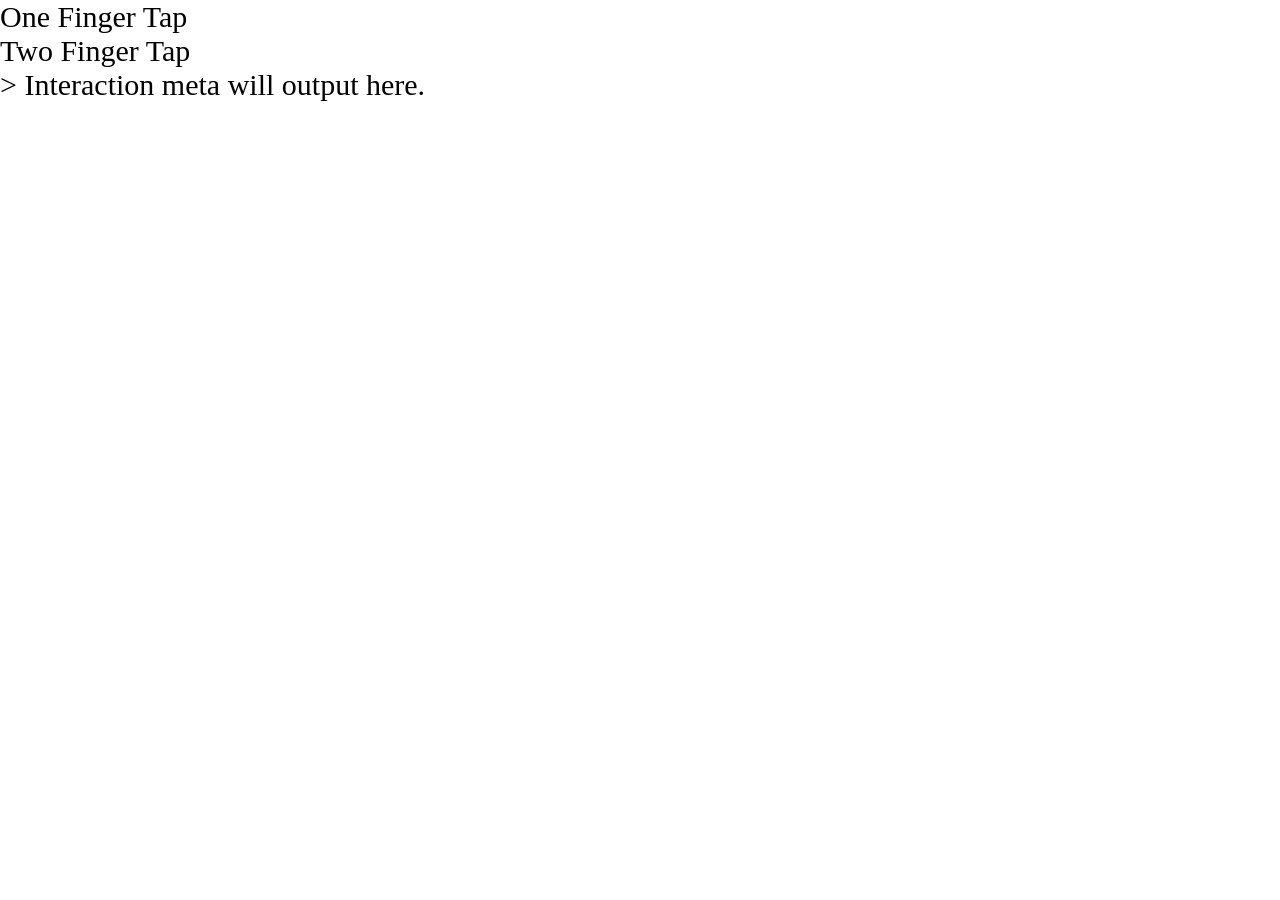
<file: public/index.html>
<!DOCTYPE html>
<html>
  <head>
    <meta charset="utf-8">
    <!-- <meta name="viewport"  content="width=device-width, initial-scale=1.0, user-scalable=no"> -->

      <title>Big Ass Screen Prjt</title>

      <script language="javascript" type="text/javascript" src="libraries/p5.js"></script>


<link rel="stylesheet" href="main.css" media="screen" title="no title">
  </head>
  <body>

    <!-- <div id="touchArea"></div> -->


    <!-- <div id="myElement">

     </div> -->

    <div id="wrapper">

      <div id="tap-container">
        <div id="one" class="orange tap-area">
          One Finger Tap
        </div>
        <div id="two" class="seafoam tap-area">
          Two Finger Tap
        </div>
      </div>
      <div id="output">> Interaction meta will output here.</div>
    </div>
    
  <script   src="https://code.jquery.com/jquery-3.1.0.min.js"   integrity="sha256-cCueBR6CsyA4/9szpPfrX3s49M9vUU5BgtiJj06wt/s="   crossorigin="anonymous"></script>
  <script src="https://cdn.socket.io/socket.io-1.4.5.js"></script>

  <script src="index.js" charset="utf-8"></script>

  <!-- <script src="https://hammerjs.github.io/dist/hammer.js"></script> -->
  <script src='zingtouch.min.js'></script>

<!-- <script src="https://hammerjs.github.io/dist/hammer.js"></script> -->
  <!-- <script src="modernizr-custom.js" charset="utf-8"></script> -->



</body>

</html>
</file>
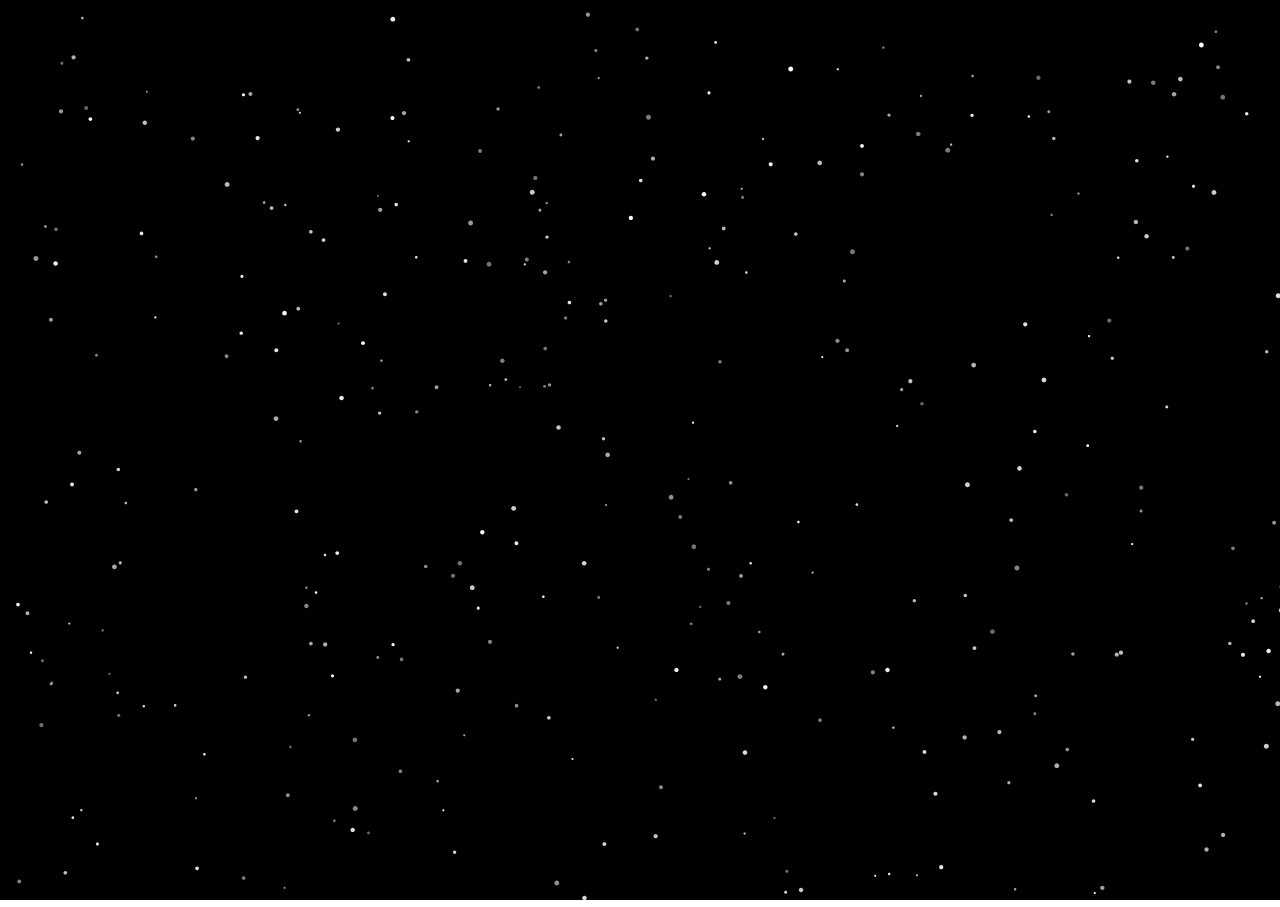
<file: public/projection.html>
<!DOCTYPE html>
<html>
  <head>
    <meta charset="utf-8">
    <meta name="viewport"  content="width=device-width, initial-scale=1.0, user-scalable=no">
    <title>Projection</title>
    <link rel="stylesheet" href="projection.css" media="screen" title="no title">

    <script language="javascript" type="text/javascript" src="libraries/p5.js"></script>

  </head>
  <body>





<!-- include socket.io client so we can connect to our server so we can connect to a websocket easily -->
<script   src="https://code.jquery.com/jquery-3.1.0.min.js"   integrity="sha256-cCueBR6CsyA4/9szpPfrX3s49M9vUU5BgtiJj06wt/s="   crossorigin="anonymous"></script>
  <script src="https://cdn.socket.io/socket.io-1.4.5.js"></script>
<script src="p5.collide.js" type="text/javascript"></script>

<script src="projection.js" charset="utf-8"></script>

  </body>



</html>
</file>
<file: public/main.css>
/*apply a natural box layout model to all elements but allowing components to change*/
html {
  box-sizing: border-box;

}

*, *:before, *:after {
  box-sizing: inherit;
}

html,body {
  height: 100%;
  width: 100%;
  font-size:30px;
  margin: 0;
}

#touchArea {
  width:100%;
  height:100%;
  background-color: black;
  position: relative;
}


/*
.tap {
  width: .73em;
  height:.73em;
  border-radius: 50%;
  background-color: white;
  position: absolute;
}


#container{
  position: relative;
  width: 100%;
  height:100%;
  background-color: blue;
}


#container{
  position: relative;
  width: 100px;
  height:100px;
  background-color: red;
}*/



/*
#myElement {
  background: silver;
  height: 300px;
  text-align: center;
  font: 30px/300px Helvetica, Arial, sans-serif;
}

*{
  box-sizing: border-box;
}

body {
  margin: 0;
  padding: 0;
  height: 100vh;
  font-family: 'Helvetica', Arial;
}

#output {
  background-color: #3B3B3B;
  width: 100%;
  display: block;
  min-height: 30px;
  padding: 10px;
  font-size: 0.8em;
  color: white;
}
#wrapper {
  display: flex;
  flex-direction: column;
  height: 100%;
}

#tap-container{
  display: flex;
  flex-direction:column;
  justify-content: center;
  align-items: center;
  width: 100%;
  height: 100%;*/
/*   color: white; */
  /*cursor: pointer;
}

.tap-area {
  display: flex;
  justify-content: center;
  align-items: center;
  cursor: pointer;
  font-size: 3rem;

  color: white;
  padding: 10px 20px;
  margin: 0 0 7px;
  outline: none;
  position: relative;
  border: 0px;
  width: 100%;
  height: 50%;
  text-align: center;
}
.orange {
  background-color:#80D8FF;
}

.seafoam {
  background-color:#00B0FF;
}*/

/* .tap-area:active {
  margin: 7px 0 0;
  box-shadow: 0 0 #0052E0, 0 0 #2f2f2f, 0 3px 14px #FF3020 inset;
} */
</file>
<file: public/projection.css>
/*apply a natural box layout model to all elements but allowing components to change*/
html {
  box-sizing: border-box;

}

*, *:before, *:after {
  box-sizing: inherit;
}

html,body {

  font-size:30px;
  padding: 0; margin: 0;
}
</file>
